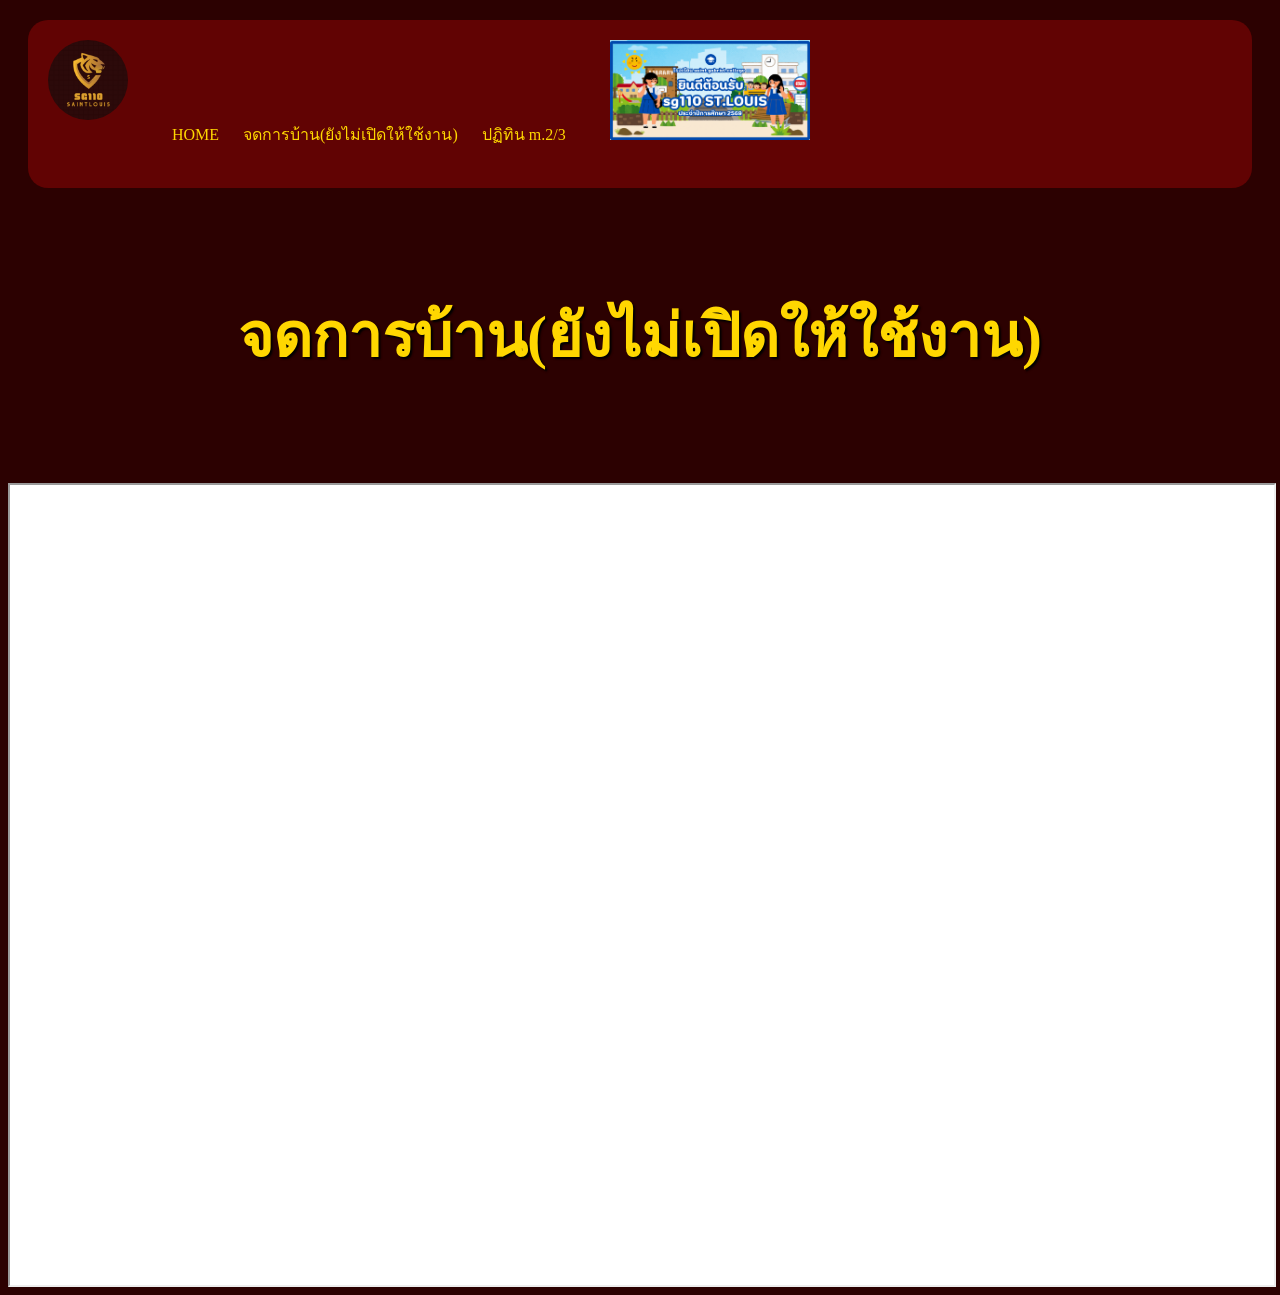
<file: จดการบ้าน.html>
<html lang="en">
<head>
    <meta charset="UTF-8">
    <meta name="viewport" content="width=device-width, initial-scale=1.0">
    <title>จดการบ้าน</title>
    <link rel="stylesheet" href="style.css">
    <link rel="icon" type="image/x-icon" href="tiger.png">
</head> 
<header class="bg-header">
    <p>
        <img src="tiger.png" class="tiger">
        <a href="index.html" class="text-button">HOME</a>
        <a href="จดการบ้าน.html" class="text-button">จดการบ้าน(ยังไม่เปิดให้ใช้งาน)</a>
        <a href="ปฏิทิน.html" class="text-button">ปฏิทิน m.2/3</a>
        <img src="ประจำปีการศึกษา 2569.gif" class="post">
    </p>
</header>
<body>
    <h5 class="welcome">จดการบ้าน(ยังไม่เปิดให้ใช้งาน)</h5>

<iframe class="frame-homework"
  src="https://drive.google.com/embeddedfolderview?id=1_3pmeQ4yaWwwEOYKIiE0M4906y5RrGXK#grid"
  width="100%"
  height="800">
</iframe>

</body>
</html>
</file>
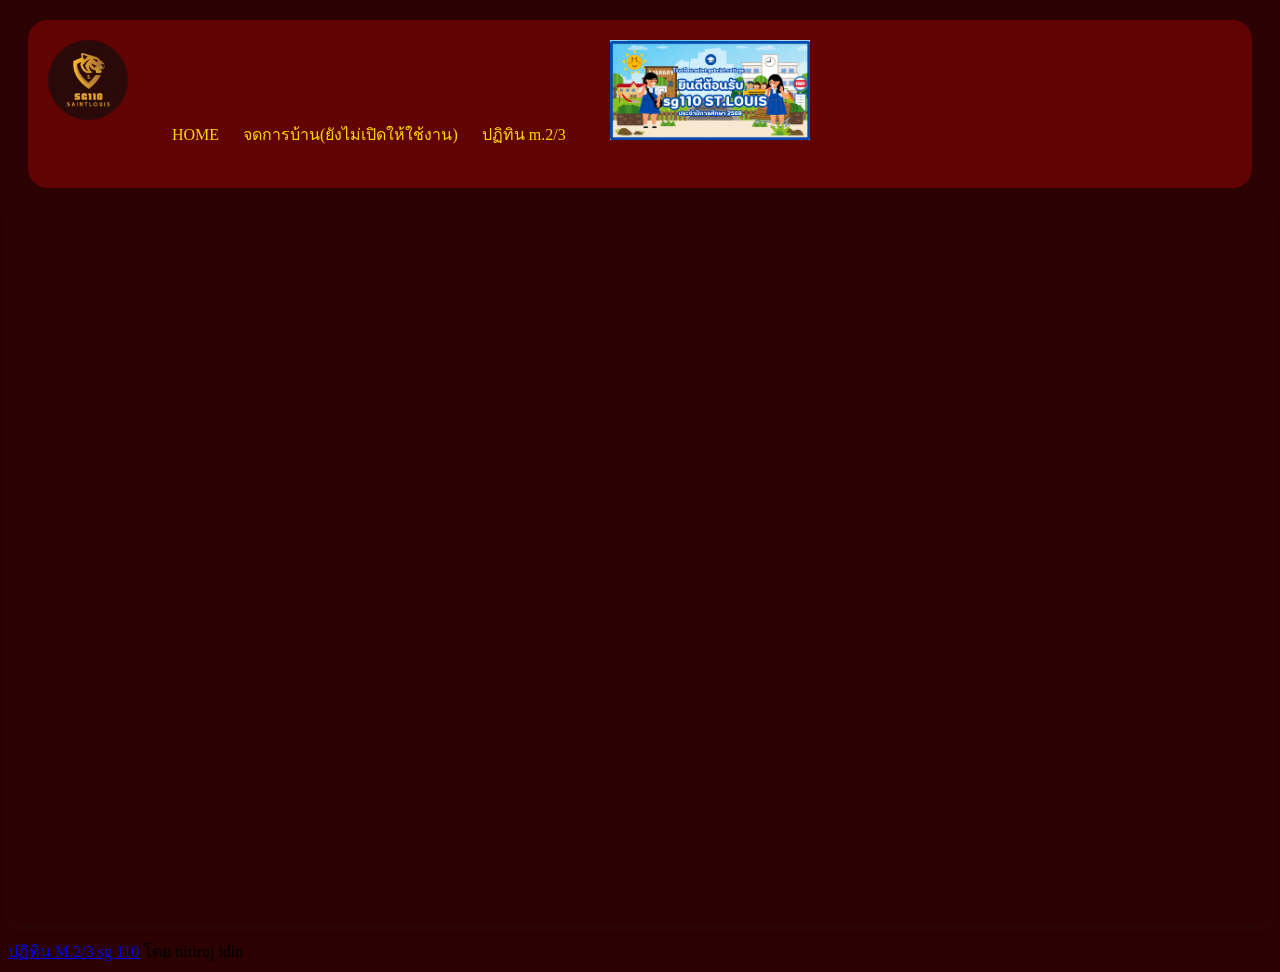
<file: ปฏิทิน.html>
<html lang="en">
<head>
    <meta charset="UTF-8">
    <meta name="viewport" content="width=device-width, initial-scale=1.0">
    <title>ปฏิทิน ม.2/3</title>
    <link rel="stylesheet" href="style.css">
</head>
<header class="bg-header">
    <p>
        <img src="tiger.png" class="tiger">
        <a href="index.html" class="text-button">HOME</a>
        <a href="จดการบ้าน.html" class="text-button">จดการบ้าน(ยังไม่เปิดให้ใช้งาน)</a>
        <a href="ปฏิทิน.html" class="text-button">ปฏิทิน m.2/3</a>
        <img src="ประจำปีการศึกษา 2569.gif" class="post">
    </p>
</header>
<body>
    <div style="position: relative; width: 100%; height: 0; padding-top: 56.2225%;
 padding-bottom: 0; box-shadow: 0 2px 8px 0 rgba(63,69,81,0.16); margin-top: 1.6em; margin-bottom: 0.9em; overflow: hidden;
 border-radius: 8px; will-change: transform;">
  <iframe loading="lazy" style="position: absolute; width: 100%; height: 100%; top: 0; left: 0; border: none; padding: 0;margin: 0;"
    src="https://www.canva.com/design/DAHNrDfyPec/IscCOabQccAR2ouKwZ-tWw/view?embed" allowfullscreen="allowfullscreen" allow="fullscreen">
  </iframe>
</div>
<a href="https:&#x2F;&#x2F;www.canva.com&#x2F;design&#x2F;DAHNrDfyPec&#x2F;IscCOabQccAR2ouKwZ-tWw&#x2F;view?utm_content=DAHNrDfyPec&amp;utm_campaign=designshare&amp;utm_medium=embeds&amp;utm_source=link" target="_blank" rel="noopener">ปฏิทิน M.2&#x2F;3 sg 110</a> โดย nitiruj idin</body>
</html>
</file>
<file: style.css>
body{
    background-color: rgb(44, 1, 1) ;
}

.bg-header{
    background-color: rgb(97, 3, 3);
    padding-bottom: 25px;
    margin: 20px;
    border-radius: 20px;
}

.tiger{
    width: 80px;
    margin: 20px;
    border-radius: 100%;
}

.text-button{
    color: gold;
    text-decoration: none;
    margin-left: 20px;
}

.text-button:hover{
    animation: textanimation ;
    animation-timing-function: ease;
    animation-duration: 3s;
    animation-delay: 0s;
    
}

@keyframes textanimation {
    0%{
        color: gold;
        text-decoration: none;
        margin-left: 20px;
    }
    100%{
        color: rgb(255, 255, 255);
        font-size: 20px;
        margin-left: 20px;
    }
    
}



.welcome{
    font-family: verdana;
    text-align: center;
    font-size: 35px;
    color: gold;
    text-shadow: rgb(0, 0, 0) 2px 2px 2px;  
    font-size: 60px;
    justify-self: center;
}

.button{
    border: none;
    border-radius: 20px;
    background-color: blue;
    color: white;
    margin: 20px;
    width: 150px;
    height: 60px;
}
.button-ing{
    border: none;
    border-radius: 20px;
    background-color: rgb(247, 0, 255);
    color: white;
    margin: 20px;
    width: 150px;
    height: 60px;
}
.button-ing:hover{
    border: none;
    border-radius: 20px;
    background-color: white;
    color: rgb(247, 0, 255);
    margin: 20px;
    width: 150px;
    height: 60px;
    border: 2px solid;
}
.button:hover{
    border: none;
    border-radius: 20px;
    background-color: white;
    color: blue;
    border: 2px solid ;
    margin: 20px;
    width: 150px;
    height: 60px;
}
.button-all{
    position: absolute;
    right: 180px;
    background-color: white;
    width: 300px;
    height: 300px;
    border-radius: 20px;
}


.frame-sg{
    padding-left: 50px;
}

.frame-homework{
    color: white;
    background-color: white;
}

.text-button-all{
    margin: 20px;
    margin-top: 10px;
    font-size: 30px
}

.post{
    width: 200px;
    position: relative;
    margin-left: 40px;
    margin-top: 20px;

}
.post:hover{
    width: 200px;
    position: relative;
    margin-left: 40px;
    margin-top: 20px;
    opacity: 0%;
}

.logo{
    width: 200px;
}




/* iPad */
@media screen and (max-width: 1024px) {

    .button-all{
        right: 50px;
        width: 250px;
        height: 250px;
    }

    .frame-sg{
        width: 60%;
        height: 500px;
        padding-left: 20px;
    }

    .welcome{
        font-size: 50px;
    }

}

/* Mobile */
@media screen and (max-width: 768px) {

    .bg-header{
        margin: 10px;
    }

    .tiger{
        width: 60px;
        margin: 10px;
    }

    .text-button{
        margin-left: 10px;
        font-size: 14px;
    }

    .welcome{
        font-size: 40px;
    }

    .button-all{
        position: relative;
        right: auto;
        margin: 20px auto;
        width: 90%;
        max-width: 300px;
        height: 200px;
    }

    .frame-sg{
        width: 100%;
        height: 500px;
        padding-left: 0;
    }

    .frame-homework{
        width: 100%;
        height: 600px;
    }

    .button-ing{
        border: none;
        border-radius: 20px;
        background-color: rgb(247, 0, 255);
        color: white;
        margin: px;
        width: 120px;
        height: 60px;
        position: absolute;
        left: 155px;
        top: 30px;
        
    }

    .button-ing:hover{
        border: none;
        border-radius: 20px;
        background-color: white;
        color: rgb(247, 0, 255);
        margin: 20px;
        width: 120px;
        height: 60px;
        border: 2px solid;
    }

}



.body-sigin{
    background-color: gray;
    position: absolute;
    justify-self: center;
    width: 50%;
    height: 50%;
    border-radius: 5px;
}

.textpassword{
    margin: 30px;
    font-size: 40px;
    color: red;
    animation: animacolor;
    animation-timing-function: 1s;
    animation-duration: 1s;
    animation-delay: 1s;
    animation-iteration-count: infinite;
}

@keyframes animacolor {
    0%{
        color: red;
    }
    50%{
        color: blue;
    }
    100%{
        color: red;
    }
}




.inputtypetext{
    margin: 30px ;
    border: 5px solid blue;
    border-radius: 5px;
    padding: 5px;
}

.submitbutton{
    margin: 30px;
    border: 5px solid blue;
    border-radius: 10px;
    background-color: skyblue;
    color: white;
    padding: 10px;
    font-size: 20px;
}


.submitbutton:hover{
    margin: 30px;
    border: 5px solid blue;
    border-radius: 10px;
    background-color: skyblue;
    color: black;
    padding: 10px;
    font-size: 20px;
    
}
</file>
